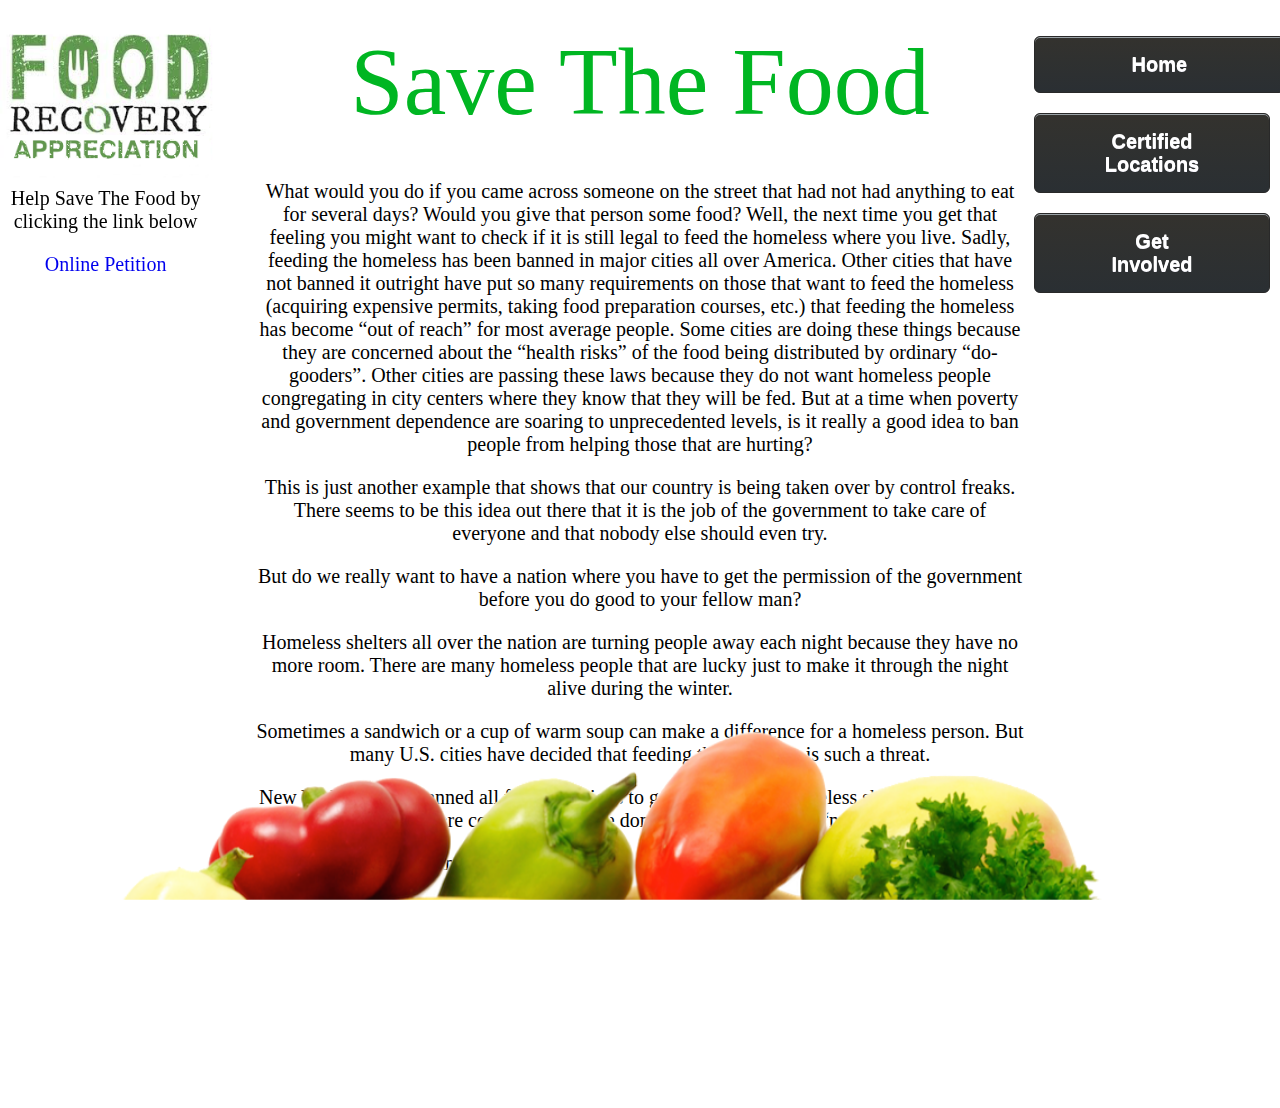
<file: index.html>
<!DOCTYPE html>
<html lang="en">
<head>
	<meta charset="UTF-8">
	<title>Save the Food</title>
	<link rel="stylesheet" type="text/css" href="index.css">
</head>
<body>
	<header>
	<p class="header_title">Save The Food</p>
	<nav>
		<ul>
			<li class="home_button"><a href="index.html">Home</a></li>
			<li class="certified_button"><a href="certified_restaurants.html">Certified Locations</a></li>
			<li class="get_involved_button"><a href="get_involved.html">Get Involved</a></li>
		</ul>
		</nav>
	<div class="header_logo">
		<img src="images/logo_img.jpg">
	</div>
		<div class= "important_save_the_food_link">
			<p>Help Save The Food by clicking the link below</p>
			<p><a href="http://thehungersite.greatergood.com/clickToGive/ths/petition/RightToFood/?utm_medium=content&utm_source=ths-home-feature&utm_content=title">Online Petition</a></p>
		</div>
	</header>
	<div id="wrapper">
		<section>
			<p>What would you do if you came across someone on the street that had not had anything to eat for several days?  Would you give that person some food?  Well, the next time you get that feeling you might want to check if it is still legal to feed the homeless where you live.  Sadly, feeding the homeless has been banned in major cities all over America.  Other cities that have not banned it outright have put so many requirements on those that want to feed the homeless (acquiring expensive permits, taking food preparation courses, etc.) that feeding the homeless has become “out of reach” for most average people.  Some cities are doing these things because they are concerned about the “health risks” of the food being distributed by ordinary “do-gooders”.  Other cities are passing these laws because they do not want homeless people congregating in city centers where they know that they will be fed.  But at a time when poverty and government dependence are soaring to unprecedented levels, is it really a good idea to ban people from helping those that are hurting?</p>
			<p>This is just another example that shows that our country is being taken over by control freaks.  There seems to be this idea out there that it is the job of the government to take care of everyone and that nobody else should even try.</p>
			<p>But do we really want to have a nation where you have to get the permission of the government before you do good to your fellow man?</p>
			<p>Homeless shelters all over the nation are turning people away each night because they have no more room.  There are many homeless people that are lucky just to make it through the night alive during the winter.</p>
			<p>Sometimes a sandwich or a cup of warm soup can make a difference for a homeless person. But many U.S. cities have decided that feeding the homeless is such a threat.</p>
			<p>New York City has banned all food donations to government-run homeless shelters because the bureaucrats there are concerned that the donated food will not be “nutritious” enough.</p>
			<p>New York City has banned all food donations to government-run homeless shelters because the bureaucrats there are concerned that the donated food will not be “nutritious” enough.</p>
		</section>
	</div>
	<footer>
		<img src="images/footer_image.png">
		<div class="footer_info">
		</div>
	</footer>
</body>
</html>
</file>
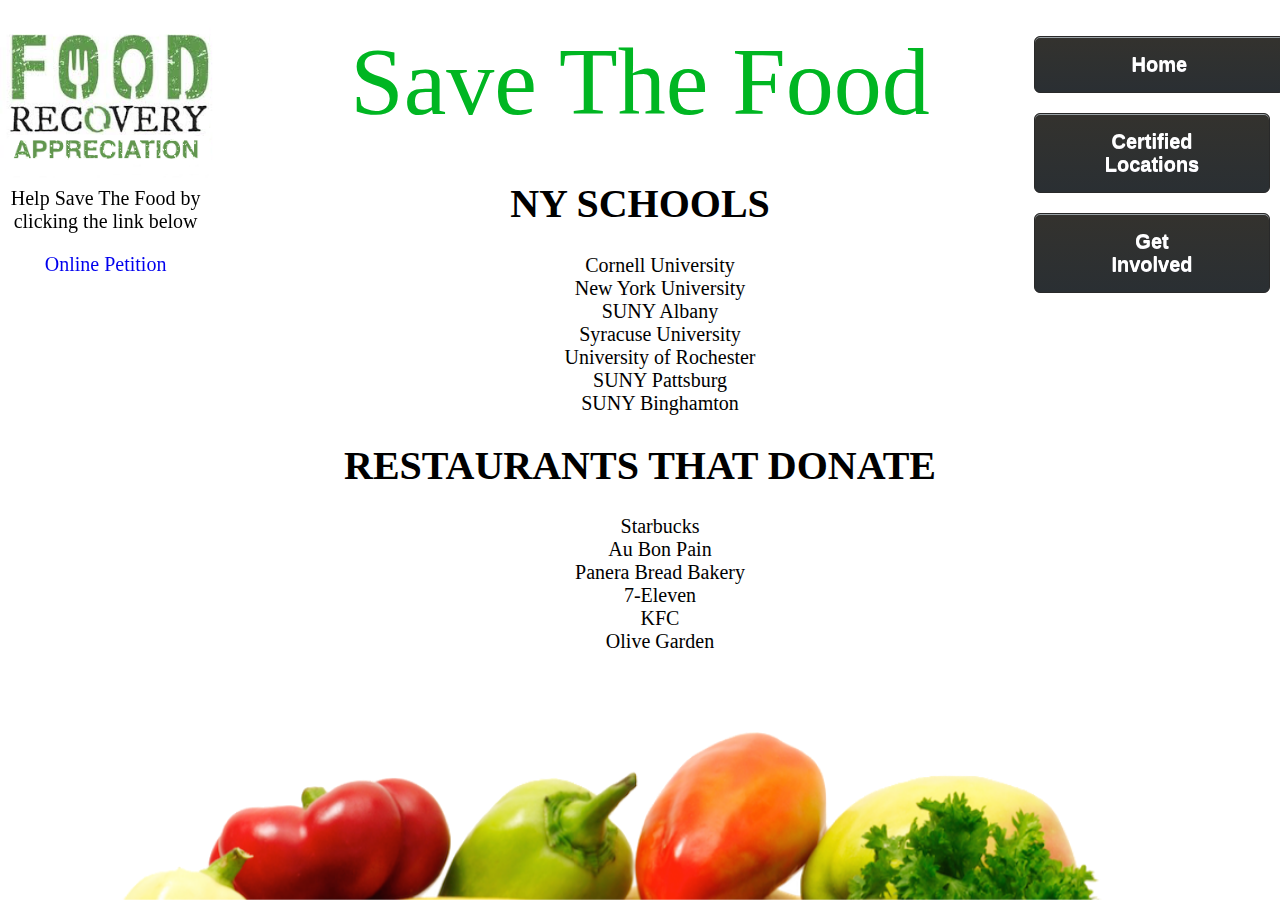
<file: certified_restaurants.html>
<!DOCTYPE html>
<html lang="en">
<head>
	<meta charset="UTF-8">
	<title>Save The Food, Certified Restaurants</title>
	<link rel="stylesheet" type="text/css" href="index.css">
	</head>
<body>
	<header>
	<p class="header_title">Save The Food</p>
	<nav>
		<ul>
			<li class="home_button"><a href="index.html">Home</a></li>
			<li class="certified_button"><a href="certified_restaurants.html">Certified Locations</a></li>
			<li class="get_involved_button"><a href="get_involved.html">Get Involved</a></li>
		</ul>
	</nav>
	<div class="header_logo">
		<img src="images/logo_img.jpg">
	</div>
		<div class= "important_save_the_food_link">
			<p>Help Save The Food by clicking the link below</p>
			<p><a href="http://thehungersite.greatergood.com/clickToGive/ths/petition/RightToFood/?utm_medium=content&utm_source=ths-home-feature&utm_content=title">Online Petition</a></p>
		</div>
	</header>
	<div id="wrapper">
		<section>
			<p><center><h1>NY SCHOOLS</h1><center></p>

		<ul>
			<li>Cornell University</li>
			<li>New York University</li>
			<li>SUNY Albany</li>
			<li>Syracuse University</li>
			<li>University of Rochester</li>
			<li>SUNY Pattsburg</li>
			<li>SUNY Binghamton</li>
		</ul>      
		<p><center><h1>RESTAURANTS THAT DONATE</h1></center></p>

			<ul>
				<li>Starbucks</li>
				<li>Au Bon Pain</li>
				<li>Panera Bread Bakery</li>
				<li>7-Eleven</li>
				<li>KFC</li>
				<li>Olive Garden</li>
			</ul>	

		</section>
	</div>
	<footer>
		<img src="images/footer_image.png">
		<div class="footer_info">
		</div>
	</footer>
</body>
</html>
</file>
<file: index.css>
body {
	margin: 0;
}
header {
	margin: 0 auto;
	width: 100%;
	height: 15%;
	color: white;
	z-index: 9997;
	position: fixed;
	top: 0;
	display: block;	
}
header > .header_logo {
	float: left;
	width: 20%;
	height: auto;
	padding-top: 25px;
	display: inline-block;
}
header > .header_logo > img {
	width: 85%;
	height: auto;
}
header > p {
	text-align: center;
	display: inline-block;
	width: 60%;
	color: #00B622;
	/* Min max font size needed to be added to jquery. websites dont support css min max font-size just yet. as of august (could now be supported) */
	font-size: 7.5vw;
	margin-top: 0;
	padding-top: 2%;
	margin-bottom: -70px;
	background-color: white;
}
header div.important_save_the_food_link {
	padding-top: 3rem;
	color: black;
	font-size: 20px;
	text-align: center;
	width: 16.5%;
}
header div.important_save_the_food_link > p {
	padding: 0 10px;
}
header div a:hover {
text-decoration: underline;
}
nav {
	background-color: white;
	display: inline-block;
	float: right;
	margin-top: 2%;
	list-style: none;
	text-align: center;
	width: 20%;
	height: 160px;
}
nav > ul {
	margin: 0;
	padding: 0;
	overflow: hidden;
	list-style-type: none;
}
nav > ul > li {
 	display: block;
 	padding: 10px;
 	margin: 10px;
 	list-style-type: none;
}
nav > ul > li > a {
	display: inline-block;
	padding: 10px;
	font-size: 20px;
}
/* Below 900 need to media query button sizes or just move them to a new area */
header > nav > ul > li {
	-moz-box-shadow:inset 0px 1px 0px 0px #9aa2a6;
	-webkit-box-shadow:inset 0px 1px 0px 0px #9aa2a6;
	box-shadow:inset 0px 1px 0px 0px #9aa2a6;
	background:-webkit-gradient(linear, left top, left bottom, color-stop(0.05, #33322e), color-stop(1, #2a2f33));
	background:-moz-linear-gradient(top, #33322e 5%, #2a2f33 100%);
	background:-webkit-linear-gradient(top, #33322e 5%, #2a2f33 100%);
	background:-o-linear-gradient(top, #33322e 5%, #2a2f33 100%);
	background:-ms-linear-gradient(top, #33322e 5%, #2a2f33 100%);
	background:linear-gradient(to bottom, #33322e 5%, #2a2f33 100%);
	filter:progid:DXImageTransform.Microsoft.gradient(startColorstr='#33322e', endColorstr='#2a2f33',GradientType=0);
	background-color:#33322e;
	-moz-border-radius:6px;
	-webkit-border-radius:6px;
	border-radius:6px;
	border:1px solid #292929;
	display:inline-block;
	cursor:pointer;
	color:#F9F8FF;
	font-family:arial;
	font-size:15px;
	font-weight:bold;
	padding:6px 24px;
	text-decoration:none;
	text-shadow:0px 1px 0px #F9F8FF;
}
header > nav > ul > li:hover {
	background:-webkit-gradient(linear, left top, left bottom, color-stop(0.05, #2a2f33), color-stop(1, #33322e));
	background:-moz-linear-gradient(top, #2a2f33 5%, #33322e 100%);
	background:-webkit-linear-gradient(top, #2a2f33 5%, #33322e 100%);
	background:-o-linear-gradient(top, #2a2f33 5%, #33322e 100%);
	background:-ms-linear-gradient(top, #2a2f33 5%, #33322e 100%);
	background:linear-gradient(to bottom, #2a2f33 5%, #33322e 100%);
	filter:progid:DXImageTransform.Microsoft.gradient(startColorstr='#2a2f33', endColorstr='#33322e',GradientType=0);
	background-color:#2a2f33;
}
header > nav > ul > li:active {
	position:relative;
	top:1px;
}
header > nav > ul > li.home_button {
	padding: 6px 86.5px;
}
header > nav > ul > li .certified_button {

}
header > nav > ul > li.get_involved_button {
	padding: 6px 54.5px;
}
header > nav > ul > li > a {
	color: white;
}
header > a {

}
a:link {
    text-decoration: none;
}

a:visited {
    text-decoration: none;
}

a:hover {
    text-decoration: none;
}

a:active {
    text-decoration: none;
}
#wrapper {
	height: auto;
	width: 60%;
	margin: auto;
	padding-top: 80px;
}
section {
	margin-top: 150px;
	font-size: 20px;
	margin-bottom: 150px;
	text-align: center;
	height: auto;
}
section ul li {
	list-style-type: none
}
footer > img {
	width: 100%;
	height: auto;
	float: left;
	position: fixed;
	z-index: 1;
	bottom: 0;
	display: block;
}
footer {
	position: fixed;
	height: 125px;
	background-color: white;
}

@media only screen and (max-width: 1000px) {
	
	header > .header.title {
		margin: 0 auto;
	}
	header {
		margin: 0 auto;
		width: 100%;
		height: 15%;
		color: white;
		z-index: 9997;
		position: static;
		top: 0;
		display: block;	
	}
	header > .header_logo {
		
		width: 100%;
		height: auto;
		padding-top: 25px;
		display: inline-block;
	}
	header > .header_logo > img {
		width: 60%;
		height: auto;
		margin: 0 auto;
		display: block;
	}
	header > p {
		text-align: center;
		display: inline-block;
		width: 100%;
		color: #00B622;
		/* Min max font size needed to be added to jquery. websites dont support css min max font-size just yet. as of august (could now be supported) */
		font-size: 15vw;
		margin-top: 0;
		padding-top: 2%;
		padding-bottom: 25px;
		margin-bottom: -70px;
	}
	nav {
		display: block;
		margin-top: 2%;
		list-style: none;
		text-align: center;
		width: 100%;
		height: auto;
		padding-top: 30px;
	}
	nav ul {
		padding-top: 10px;
	}
	nav ul li {
		display: inline;
	}
	footer > img {
		width: 100%;
		height: auto;
		position: static;
		z-index: 1;
		bottom: 0;
		display: block;
	}
	footer {
		position: static;
		height: 125px;
		background-color: white;
	}
	section {
		font-size: 20px;
		margin-bottom: 25px;
		text-align: center;
		height: auto;
		margin-top: 0;
	}
	header div.important_save_the_food_link {
		padding-top: 3rem;
		color: black;
		text-align: center;
		width: 100%;
		font-size: 20px;
	}
}
@media only screen and (max-width: 1800px) and (min-width: 1400px) {
	#wrapper {
		padding-top: 60px;
		padding-bottom: 100px;
	}
}
@media only screen and (max-width: 1399px) and (min-width: 1001px) {
	#wrapper {
		padding-bottom: 60px;
		padding-top: 30px;
	}
}
</file>
